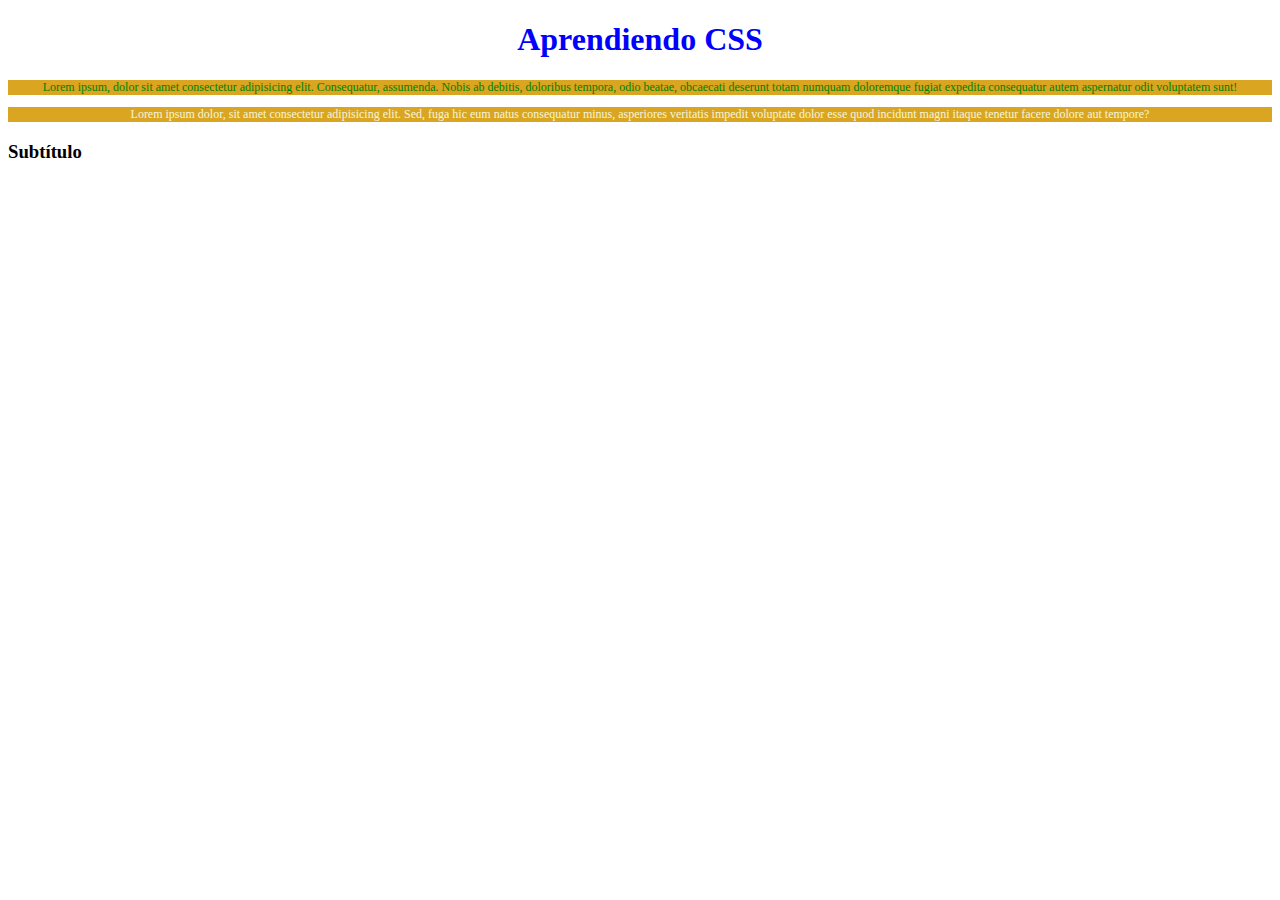
<file: index.html>
<!DOCTYPE html>
<html lang="es">
<head>
    <meta charset="UTF-8" />
    <link href="styles.css" rel="stylesheet" type="text/css" />
    <title>Aprendiendo CSS</title>
</head>
<body>
    <!--style(NO SE UTILIZA ESTE METODO)>
        h1 {
            color: blueviolet;
        }

        p {
            color: burlywood;
        }
    </style-->
    <h1 id="title" style="color: blue;">Aprendiendo CSS</h1>
    <p class="p-large p-green">
        Lorem ipsum, dolor sit amet consectetur adipisicing elit. Consequatur, assumenda. Nobis ab debitis, doloribus
        tempora, odio beatae, obcaecati deserunt totam numquam doloremque fugiat expedita consequatur autem aspernatur
        odit voluptatem sunt!
    </p>
    <p class="p-large p-blue">
        Lorem ipsum dolor, sit amet consectetur adipisicing elit. Sed, fuga hic eum natus consequatur minus, asperiores veritatis impedit voluptate dolor esse quod incidunt magni itaque tenetur facere dolore aut tempore?
    </p>
    <h3>Subtítulo</h3>
</body>
</html>
</file>
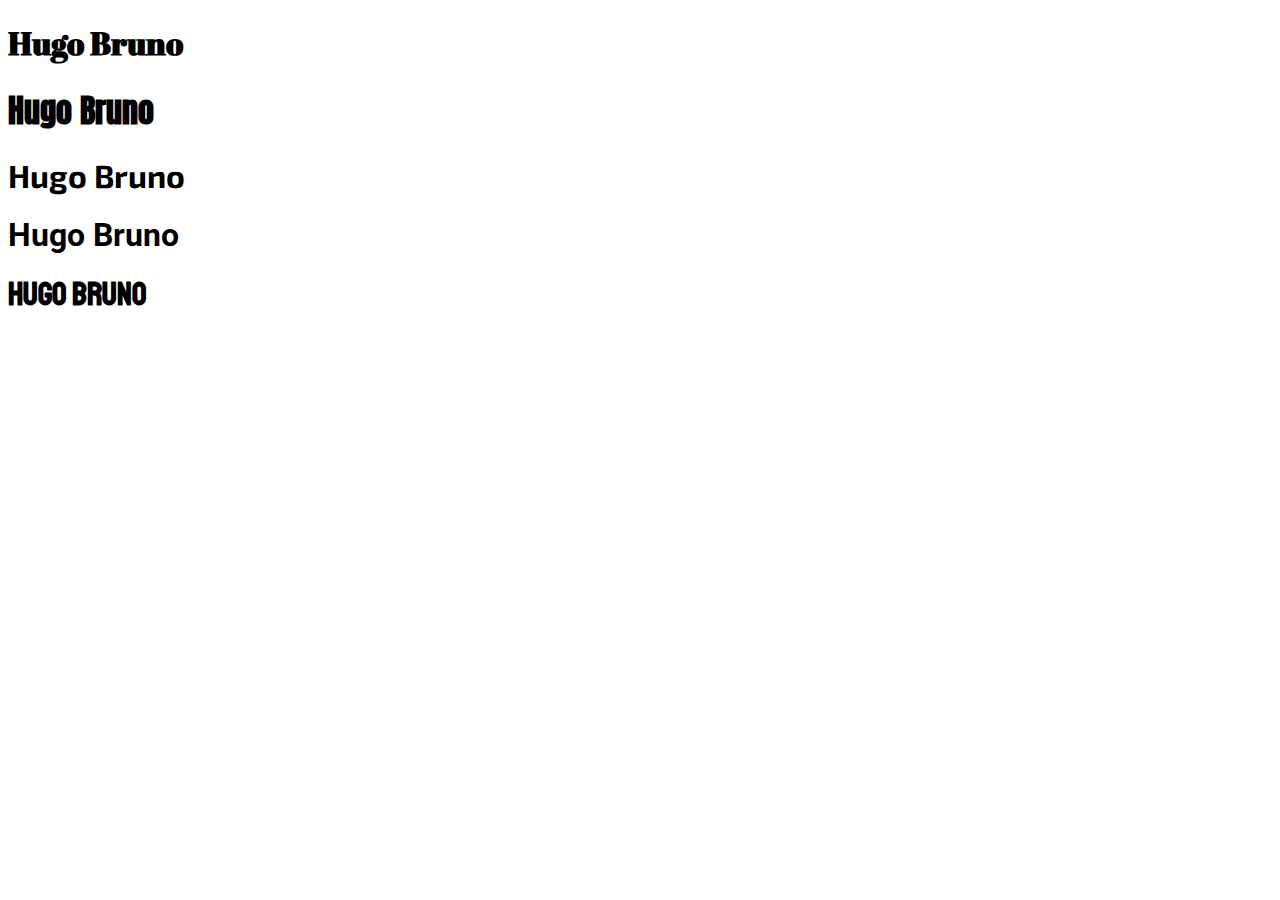
<file: 01-fuentes.html>
<!DOCTYPE html>
<html lang="es">

<head>
    <meta charset="UTF-8" />
    <!--link rel="preconnect" href="https://fonts.googleapis.com">
    <link rel="preconnect" href="https://fonts.gstatic.com" crossorigin>
    <link href="https://fonts.googleapis.com/css2?family=Roboto:ital,wght@1,100&display=swap" rel="stylesheet"-->
    <link rel="preconnect" href="https://fonts.googleapis.com">
    <link rel="preconnect" href="https://fonts.gstatic.com" crossorigin>
    <link href="https://fonts.googleapis.com/css2?family=Abril+Fatface&family=Anton&family=Exo+2&family=Roboto:ital,wght@1,100&family=Staatliches&display=swap" rel="stylesheet">
    <link rel="stylesheet" href="fuentes.css" type="text/css" />
    <title>Fuentes CSS</title>
</head>

<body>
    <h1 class="title">Hugo Bruno</h1>
    <h1 class="title2">Hugo Bruno</h1>
    <h1 class="title3">Hugo Bruno</h1>
    <h1 class="title4">Hugo Bruno</h1>
    <h1 class="title5">Hugo Bruno</h1>
</body>

</html>
</file>
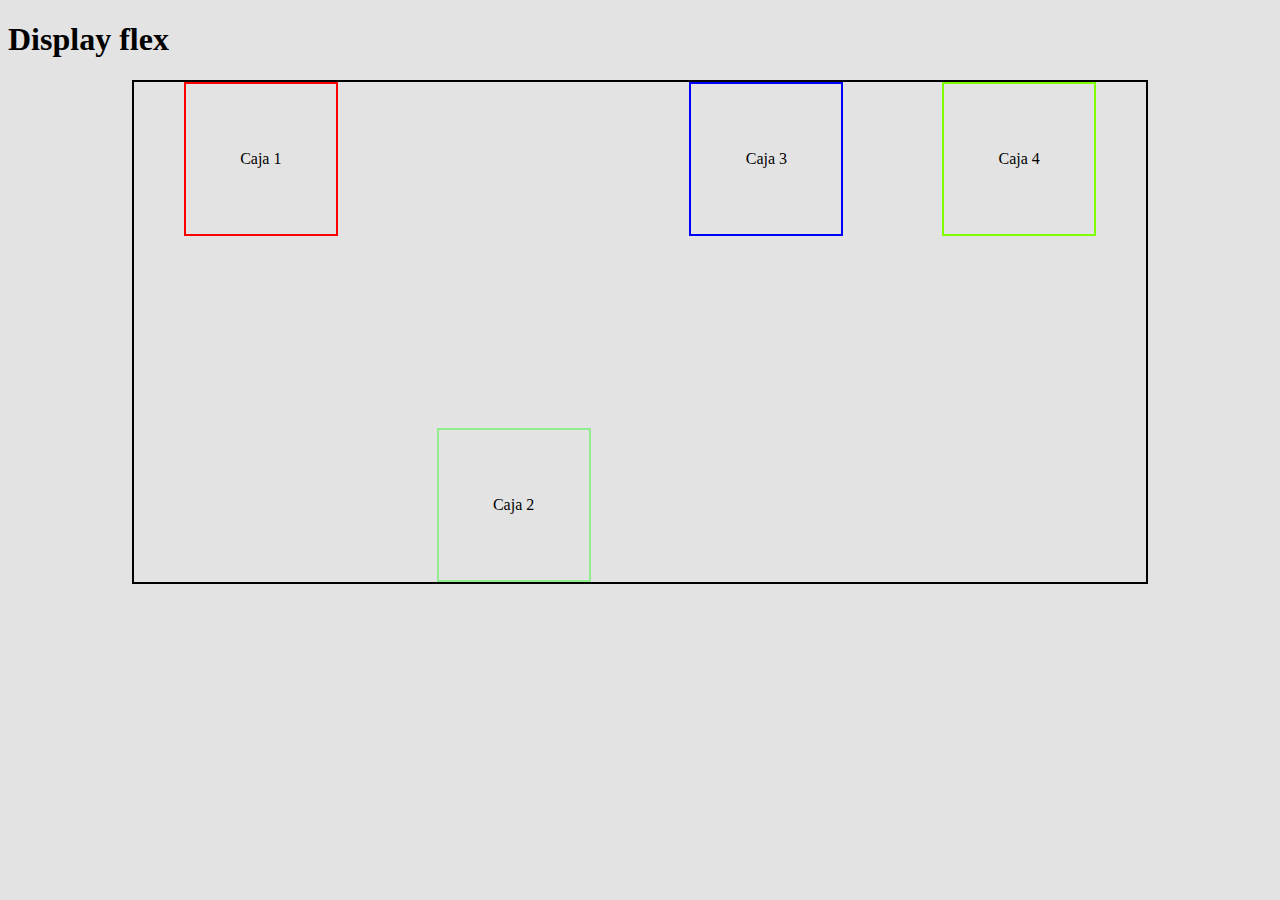
<file: display-flex.html>
<!DOCTYPE html>

<html>
    <head>
        <meta charset="utf-8">
        <meta http-equiv="X-UA-Compatible" content="IE=edge">
        <title></title>
       
        <link rel="stylesheet" href="display-flex.css" type="text/css">
    </head>
    <body>
       <h1>Display flex</h1>
       <section class="container">
           <div class="caja caja1">Caja 1</div>
           <div class="caja caja2">Caja 2</div>
           <div class="caja caja3">Caja 3</div>
           <div class="caja caja4">Caja 4</div>
       </section>
    </body>
</html>
</file>
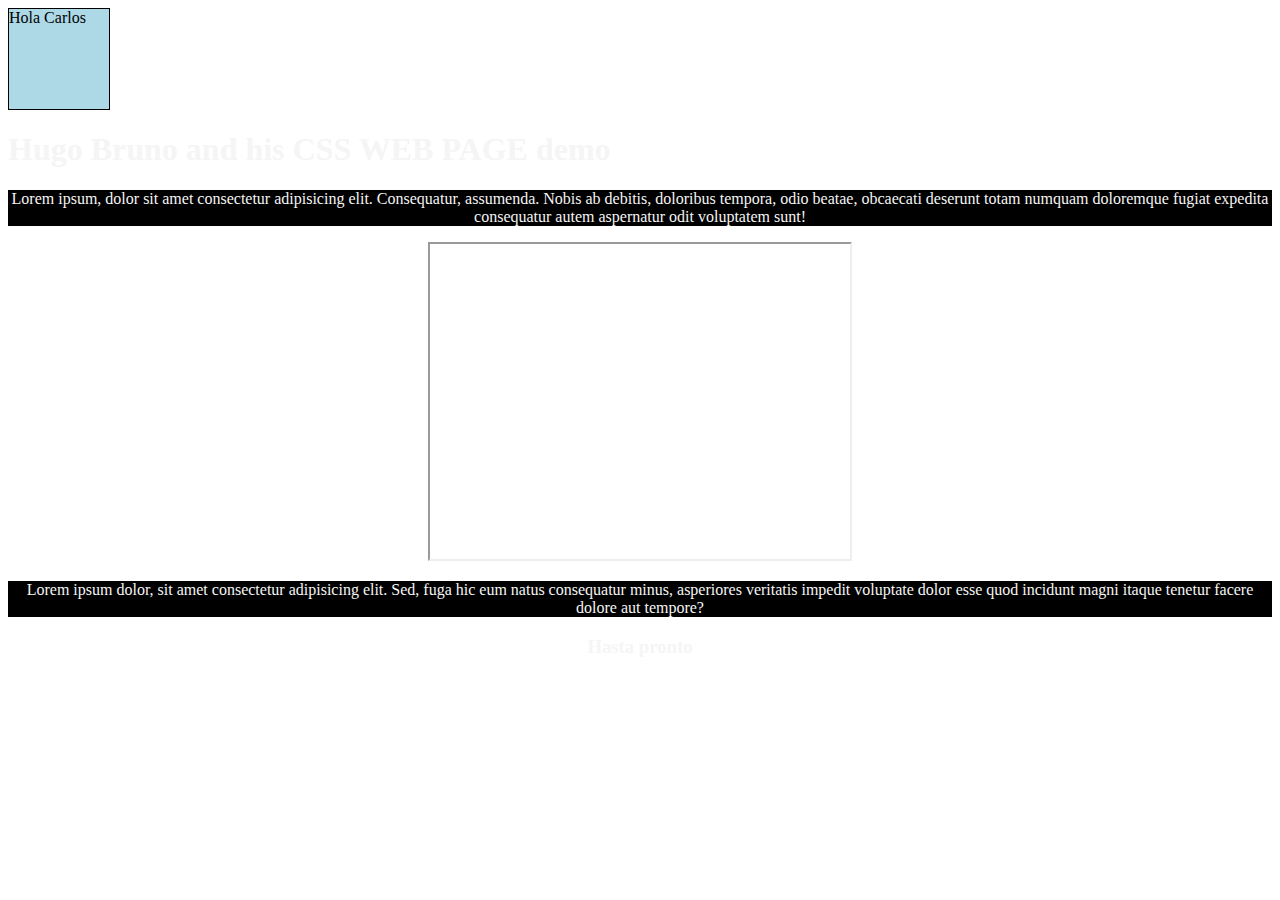
<file: ejercicio.html>
<!DOCTYPE html>
<html lang="es">

<head>
    <meta charset="UTF-8" />
    <link href="ejercicio.css" rel="stylesheet" type="text/css" />
    <title>Página web con estilos CSS</title>
</head>

<body>
    <style>
        div {
            width: 100px;
            height: 100px;
            background-color: lightblue;
            border: 1px solid black;
        }
    </style>
    </head>

    <body>

        <div>Hola Carlos</div>
        </style>
        <p class="p1">
        <h1 id="title" style="color: whitesmoke;">Hugo Bruno and his CSS WEB PAGE demo</h1>
        </p>
        <p class="p-large p-mario">
            Lorem ipsum, dolor sit amet consectetur adipisicing elit. Consequatur, assumenda. Nobis ab debitis,
            doloribus
            tempora, odio beatae, obcaecati deserunt totam numquam doloremque fugiat expedita consequatur autem
            aspernatur
            odit voluptatem sunt!
        </p>
        <center> <iframe width="420" height="315" src="https://www.youtube.com/embed/tgbNymZ7vqY">
            </iframe>
            <p class="p-large p-bowser">
                Lorem ipsum dolor, sit amet consectetur adipisicing elit. Sed, fuga hic eum natus consequatur minus,
                asperiores veritatis impedit voluptate dolor esse quod incidunt magni itaque tenetur facere dolore aut
                tempore?
            </p>
            <p class="p-large p-bowser">
            <h3 id="title" style="color: whitesmoke;">Hasta pronto</h3>
            </p>
    </body>

</html>
</file>
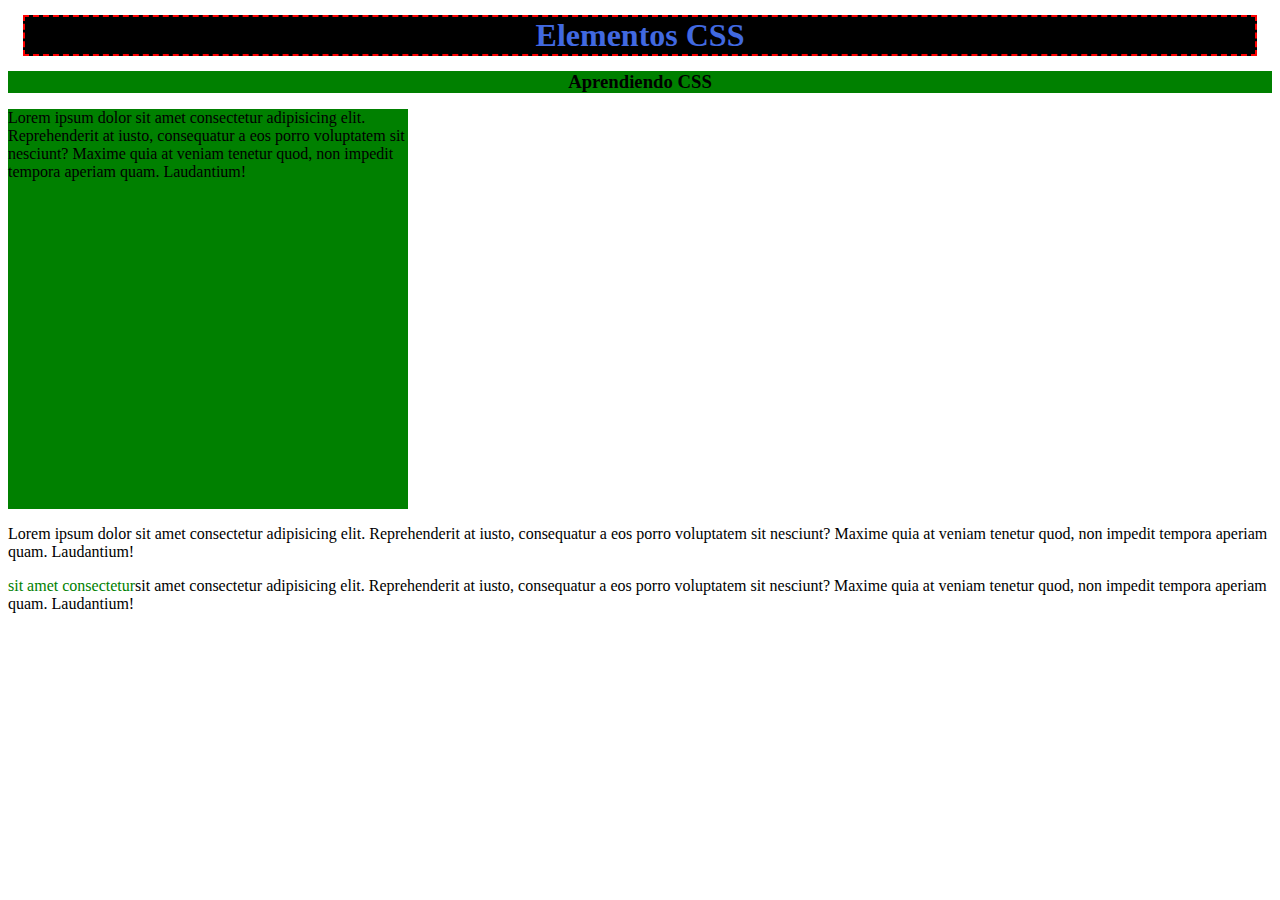
<file: elementos-css.html>
<!DOCTYPE html>
<html lang=es>

<head>
    <meta charset="UTF-8" />
    <link rel="stylesheet" href="elementos-css.css" type="text/css">

    <title>Elementos CSS</title>
</head>

<body>
    <h1 class="title">Elementos CSS</h1>
    <h3 class="subtitle">Aprendiendo CSS</h3>
    <div id="caja">
        <p>Lorem ipsum dolor sit amet consectetur adipisicing elit. Reprehenderit at iusto, consequatur a eos porro
            voluptatem sit nesciunt? Maxime quia at veniam tenetur quod, non impedit tempora aperiam quam. Laudantium!
        </p>

    </div>

    <div id="caja2">
        <p>Lorem ipsum dolor sit amet consectetur adipisicing elit. Reprehenderit at iusto, consequatur a eos porro
            voluptatem sit nesciunt? Maxime quia at veniam tenetur quod, non impedit tempora aperiam quam. Laudantium!
        </p>

    </div>

    <div id="caja3">

        <p><span style="color: green;">sit amet consectetur</span>sit amet consectetur adipisicing elit. Reprehenderit
            at iusto, consequatur a eos porro
            voluptatem sit nesciunt? Maxime quia at veniam tenetur quod, non impedit tempora aperiam quam.
            Laudantium!
        </p>

    </div>
</body>

</html>
</file>
<file: styles.css>
/*body {
    background-color: gold;
}*/

h1 {
    color: #323232;
    text-align: center;
}
/* p{
    color: green;
} */
.p-large{
    font-size: 12px;
}
.p-green{
    color: green;
    text-align: center;
    background-color: goldenrod ;
}
.p-blue{
    color: beige;
    text-align: center;
    background-color: goldenrod ;
  
}
#title{
    color:maroon;

}
</file>
<file: fuentes.css>
.title{
    font-family: 'Abril Fatface', cursive;
}
.title2{
    font-family: 'Anton', sans-serif;
    }
    .title3{
        font-family: 'Exo 2', sans-serif;
        }
        .title4{
            font-family: 'Roboto', sans-serif;
            }
            .title5{
                font-family: 'Staatliches', cursive;
                }
</file>
<file: display-flex.css>
body{
    background: rgb(227, 227, 227);
}
.container{
    width: 80%;
    margin: 0 auto;
    height: 500px;
    border: 2px solid black;
    display: flex;
    justify-content: space-around;
    flex-wrap: wrap;
    align-items: flex-start;

}
.caja{
    width: 150px;
    height: 150px;
    display: flex;
    justify-content: center;
    align-items: center;
}
.caja1{
    border: 2px solid red;

}

.caja2{
    border: 2px solid lightgreen;
    align-self: flex-end;

}
.caja3{
    border: 2px solid blue;

}
.caja4{
    border: 2px solid chartreuse;
}
</file>
<file: ejercicio.css>
body {
    background-image: url("https://i.pinimg.com/originals/d8/47/24/d84724f41ba98c5b61a82a6071b11da3.gif")
}

.p-mario{
    color: whitesmoke;
    text-align: center;
    background-color: black ;
}

.p-bowser{
    color: whitesmoke;
    text-align: center;
    background-color: black ;
}
.p1 {
    font-family: "Lucida Console", "Courier New", monospace;
    color: whitesmoke;
    text-align: center;
    background-color:goldenrod ;
  }
</file>
<file: elementos-css.css>
body{
    background-image: url("");
    background-size: cover;
   
}
.title{
    text-align: center;
    color: royalblue;
    background-color: black;
    border: 2px dashed red;
    margin: 15px;
}
.subtitle{
    text-align: center;
    padding: 0ch;
    background-color: green;
    margin: 0px; 
}
#caja {
    background-color: green;
    width: 400px;
    height: 400px;
    margin: 0;

    
}
#caja p, #caja3 {
    color:black;
}
</file>
